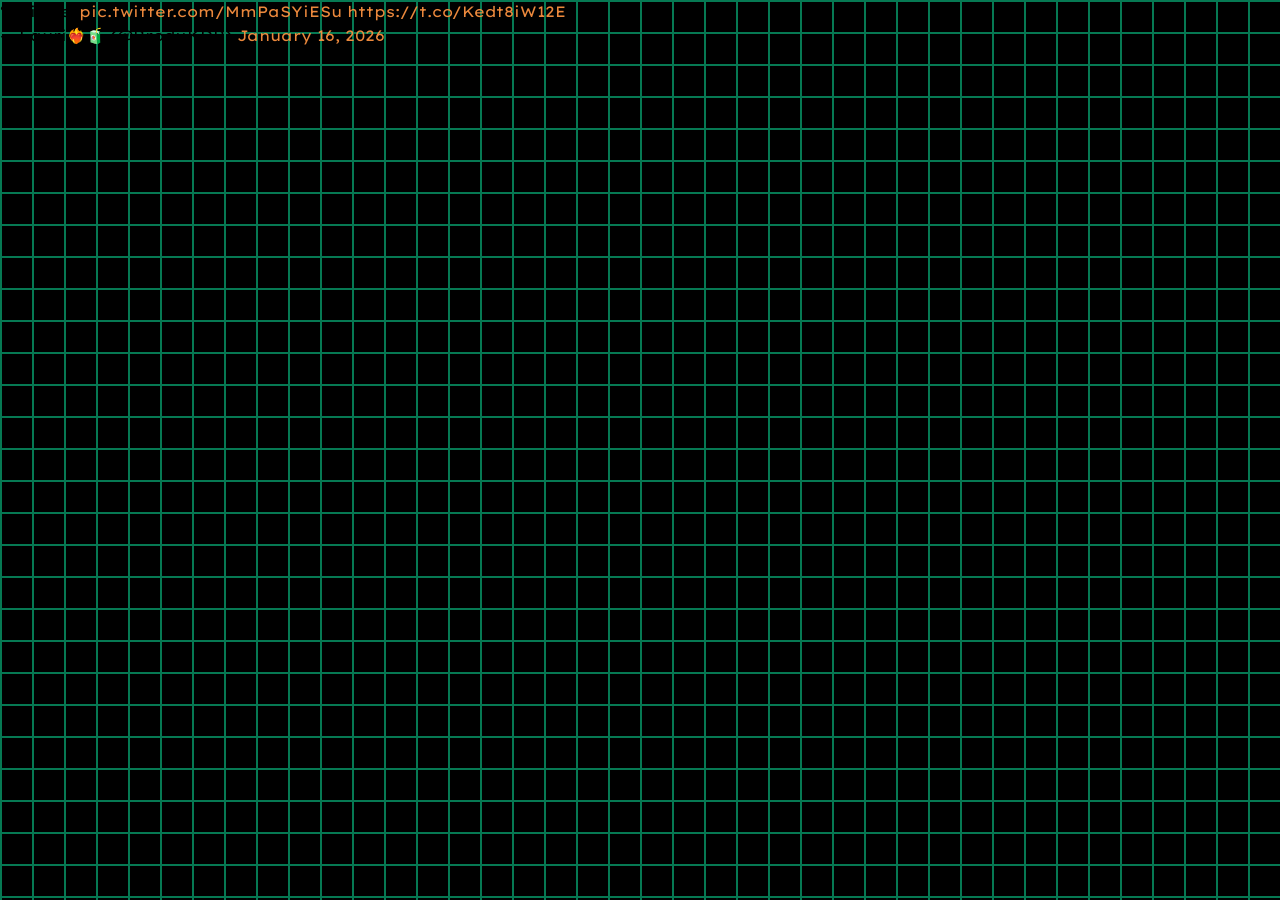
<file: concepts.html>
<!DOCTYPE html>
<html lang="en">
<head>
    <meta charset="UTF-8">
    <meta name="viewport" content="width=device-width, initial-scale=1.0">
    <title>Concepts</title>
    <link rel="icon" href="images/icon.webp">
    <link rel="stylesheet" href="style.css">
</head>
<body>
    <blockquote class="twitter-tweet" data-media-max-width="560"><p lang="en" dir="ltr">“uni life”<a href="https://t.co/MmPaSYiESu">pic.twitter.com/MmPaSYiESu</a> <a href="https://t.co/Kedt8iW12E">https://t.co/Kedt8iW12E</a></p>&mdash; Lauri❤️‍🔥🧃 (@BrodiiKDB) <a href="https://twitter.com/BrodiiKDB/status/2012234053185843467?ref_src=twsrc%5Etfw">January 16, 2026</a></blockquote> <script async src="https://platform.twitter.com/widgets.js" charset="utf-8"></script>
</body>
</html>
</file>
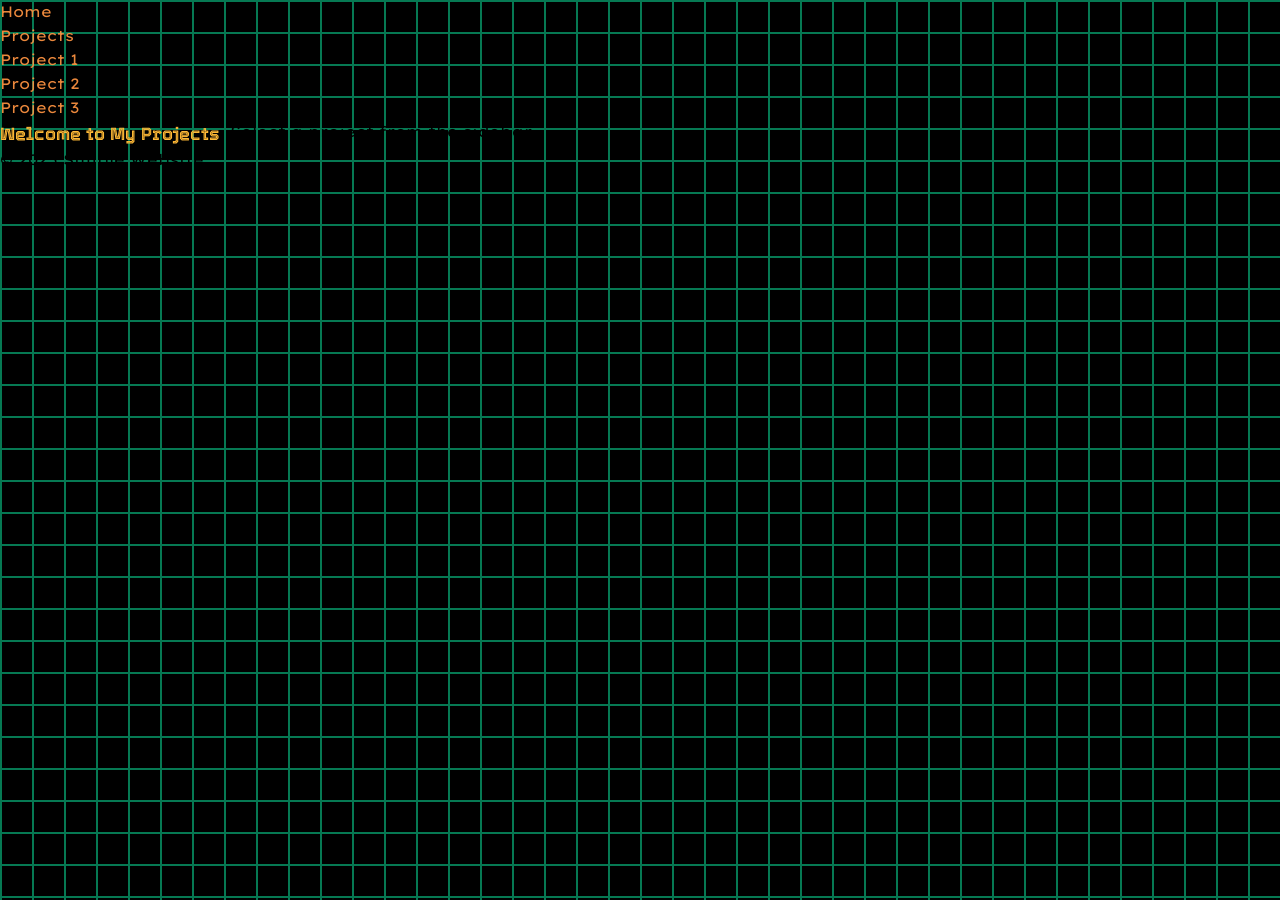
<file: projects.html>
<!DOCTYPE html>
<html lang="en">
<head>
    <meta charset="UTF-8">
    <meta name="viewport" content="width=device-width, initial-scale=1.0">
    <title>Projects</title>
    <link rel="stylesheet" href="style.css">
</head>
<body>
    <header>
        <nav>
            <ul>
                <li><a href="index.html">Home</a></li> <!-- Link back to Home -->
                <li><a href="projects.html">Projects</a></li>
            </ul>
        </nav>
    </header>

    <section class="layout">
        <div class="sidebar">
            <nav>
                <ul>
                    <li><a href="#" class="project-link" data-project="project1">Project 1</a></li>
                    <li><a href="#" class="project-link" data-project="project2">Project 2</a></li>
                    <li><a href="#" class="project-link" data-project="project3">Project 3</a></li>
                </ul>
            </nav>
        </div>

        <div class="body" id="project-display">
            <section class="hero">
                <h1>Welcome to My Projects</h1>
                <p>Select a project from the sidebar.</p>
            </section>
        </div>
    </section>

    <footer>
        <p>&copy; 2025 Simple Website</p>
    </footer>

    <script src="script.js"></script>
</body>
</html>
</file>
<file: style.css>
/* GOOGLE FONTS */
@import url('https://fonts.googleapis.com/css2?family=DM+Mono:ital,wght@0,300;0,400;0,500;1,300;1,400;1,500&family=Google+Sans:ital,opsz,wght@0,17..18,400..700;1,17..18,400..700&family=Lexend+Exa&display=swap');

@import url('https://fonts.googleapis.com/css2?family=Lexend+Exa&family=Tourney:ital,wght@0,100..900;1,100..900&display=swap');

/* VARIABLES */
:root {
  --ContentColor : #fe9341ec;
  --ContentHighlightColor : #ffb936;
}

/*#region RESET & BASE STYLES */
* {
  margin: 0;
  padding: 0;
  box-sizing: border-box;
}

html {
  font-size: 15px;
}

body {
  font-family: "Lexend Exa", sans-serif;
  line-height: 1.6;
  background-color: #03071e;

  background-image:
    linear-gradient(#067953 2px, transparent 2px),
    linear-gradient(to right, #067953 2px, transparent 2px);
  background-size: 32px 32px;
  background-color: black;

  animation: gridMove 1.5s linear infinite;
}

body::-webkit-scrollbar {
  display: none;
}

img {
  max-width: 100%;
  height: auto;
}

hr {
  border: none;
  height: 2px;
  background-color: var(--ContentColor);
  margin: 0;
  margin-bottom: 5px;
}

summary {
  cursor: pointer;
  list-style: none;
}

summary::-webkit-details-marker {
  display: none;
}

h2, p, li, marquee {
  cursor: default;
  text-align:justify;
}

h1 ,h2, h3{
  font-family: 'Tourney', sans-serif;
  color: var(--ContentHighlightColor);
  width: max-content;
}

a {
  text-decoration: none;
  color: var(--ContentColor);
}

marquee {
  color: var(--ContentHighlightColor);
}

.Main_Title {
  font-size: 4rem;
  margin: auto;
  color: var(--ContentColor);
  transition: color 0.4s ease-in-out;
}

.Main_Title:hover {
  color: #a528d6;
}
/* #endregion */

/*#region ANIMIATION CLASSES */
.UC {
  background-image:
  linear-gradient(#1d442c 2px, transparent 2px),
  linear-gradient(to right, #1d442c 2px, transparent 2px);
  background-size: 32px 32px;
  background-color: #042f0e;

  animation: gridAltMove 1.5s linear infinite;
}

.MovingBG{
  background-image:
    linear-gradient(#302306dc 2px, transparent 2px),
    linear-gradient(to right, #302306dc 2px, transparent 2px);
  background-size: 32px 32px;
  background-color: #181204dc;

  animation: gridMove 1.5s linear infinite;
}

.ReverseBG{
  background-image:
    linear-gradient(#181204dc 2px, transparent 2px),
    linear-gradient(to right, #181204dc 2px, transparent 2px);
  background-size: 32px 32px;
  background-color: #302306;

  animation: gridAltMove 1.5s linear infinite;
}

.glitch {
  animation: flickerText 2s infinite;
}

/* Flicker and Text Shadow Effect
   gathered from https://aleclownes.com/2017/02/01/crt-display.html */
@keyframes flickerText {
  0% {
    opacity: 0.27861;
    text-shadow:
      0.4389924193300864px 0 1px rgba(0, 30, 255, 0.5),
     -0.4389924193300864px 0 1px rgba(255, 0, 80, 0.3),
      0 0 3px;
  }

  5% {
    opacity: 0.34769;
    text-shadow:
      2.7928974010788217px 0 1px rgba(0, 30, 255, 0.5),
     -2.7928974010788217px 0 1px rgba(255, 0, 80, 0.3),
      0 0 3px;
  }

  10% {
    opacity: 0.23604;
    text-shadow:
      0.02956275843481219px 0 1px rgba(0, 30, 255, 0.5),
     -0.02956275843481219px 0 1px rgba(255, 0, 80, 0.3),
      0 0 3px;
  }

  15% {
    opacity: 0.90626;
    text-shadow:
      0.40218538552878136px 0 1px rgba(0, 30, 255, 0.5),
     -0.40218538552878136px 0 1px rgba(255, 0, 80, 0.3),
      0 0 3px;
  }

  20% {
    opacity: 0.18128;
    text-shadow:
      3.4794037899852017px 0 1px rgba(0, 30, 255, 0.5),
     -3.4794037899852017px 0 1px rgba(255, 0, 80, 0.3),
      0 0 3px;
  }

  25% {
    opacity: 0.83891;
    text-shadow:
      1.6125630401149584px 0 1px rgba(0, 30, 255, 0.5),
     -1.6125630401149584px 0 1px rgba(255, 0, 80, 0.3),
      0 0 3px;
  }

  30% {
    opacity: 0.65583;
    text-shadow:
      0.7015590085143956px 0 1px rgba(0, 30, 255, 0.5),
     -0.7015590085143956px 0 1px rgba(255, 0, 80, 0.3),
      0 0 3px;
  }

  35% {
    opacity: 0.67807;
    text-shadow:
      3.896914047650351px 0 1px rgba(0, 30, 255, 0.5),
     -3.896914047650351px 0 1px rgba(255, 0, 80, 0.3),
      0 0 3px;
  }

  40% {
    opacity: 0.26559;
    text-shadow:
      3.870905614848819px 0 1px rgba(0, 30, 255, 0.5),
     -3.870905614848819px 0 1px rgba(255, 0, 80, 0.3),
      0 0 3px;
  }

  45% {
    opacity: 0.84693;
    text-shadow:
      2.231056963361899px 0 1px rgba(0, 30, 255, 0.5),
     -2.231056963361899px 0 1px rgba(255, 0, 80, 0.3),
      0 0 3px;
  }

  50% {
    opacity: 0.96019;
    text-shadow:
      0.08084290417898504px 0 1px rgba(0, 30, 255, 0.5),
     -0.08084290417898504px 0 1px rgba(255, 0, 80, 0.3),
      0 0 3px;
  }

  55% {
    opacity: 0.08594;
    text-shadow:
      2.3758461067427543px 0 1px rgba(0, 30, 255, 0.5),
     -2.3758461067427543px 0 1px rgba(255, 0, 80, 0.3),
      0 0 3px;
  }

  60% {
    opacity: 0.20313;
    text-shadow:
      2.202193051050636px 0 1px rgba(0, 30, 255, 0.5),
     -2.202193051050636px 0 1px rgba(255, 0, 80, 0.3),
      0 0 3px;
  }

  65% {
    opacity: 0.71988;
    text-shadow:
      2.8638780614874975px 0 1px rgba(0, 30, 255, 0.5),
     -2.8638780614874975px 0 1px rgba(255, 0, 80, 0.3),
      0 0 3px;
  }

  70% {
    opacity: 0.53455;
    text-shadow:
      0.48874025155497314px 0 1px rgba(0, 30, 255, 0.5),
     -0.48874025155497314px 0 1px rgba(255, 0, 80, 0.3),
      0 0 3px;
  }

  75% {
    opacity: 0.37288;
    text-shadow:
      1.8948491305757957px 0 1px rgba(0, 30, 255, 0.5),
     -1.8948491305757957px 0 1px rgba(255, 0, 80, 0.3),
      0 0 3px;
  }

  80% {
    opacity: 0.71428;
    text-shadow:
      0.0833037308038857px 0 1px rgba(0, 30, 255, 0.5),
     -0.0833037308038857px 0 1px rgba(255, 0, 80, 0.3),
      0 0 3px;
  }

  85% {
    opacity: 0.70419;
    text-shadow:
      0.09769827255241735px 0 1px rgba(0, 30, 255, 0.5),
     -0.09769827255241735px 0 1px rgba(255, 0, 80, 0.3),
      0 0 3px;
  }

  90% {
    opacity: 0.7003;
    text-shadow:
      3.443339761481782px 0 1px rgba(0, 30, 255, 0.5),
     -3.443339761481782px 0 1px rgba(255, 0, 80, 0.3),
      0 0 3px;
  }

  95% {
    opacity: 0.36108;
    text-shadow:
      2.1841838852799786px 0 1px rgba(0, 30, 255, 0.5),
     -2.1841838852799786px 0 1px rgba(255, 0, 80, 0.3),
      0 0 3px;
  }

  100% {
    opacity: 0.24387;
    text-shadow:
      2.6208764473832513px 0 1px rgba(0, 30, 255, 0.5),
     -2.6208764473832513px 0 1px rgba(255, 0, 80, 0.3),
      0 0 3px;
  }
}

@keyframes gridAltMove {
  from {
    background-position: 0 0;
  }
  to {
    background-position: 32px 32px;
  }
}

@keyframes gridMove {
  from {
    background-position: 0 0;
  }
  to {
    background-position: -32px -32px;
  }
}
/* #endregion */

/*#region ELEMENTS AND OVERLAY */
.page {
  display: none;
}

.page.active {
  display: block;
}

.summary-dropdown {
  display: flex;            
  justify-content: space-between; 
  align-items: center;
  cursor: pointer;
}

.summary-dropdown::after{
  content: "▼";         
  transition: transform 0.3s ease;
}

.h2link:hover{
  cursor: pointer;

  background-color: var(--ContentHighlightColor);
  color: black;
}

details[open] .summary-dropdown::after {
  transform: rotate(180deg);
}

.summary-dropdown:hover {
  color: var(--ContentHighlightColor);
}

.overlay {
  position: fixed;
  inset: 0;
  width: 100vw;
  height: 100vh;
  z-index: 9999;
  pointer-events: none;
}

.overlay-padding{
  padding: 60px 0px;
}

.styledlink {
  color: var(--ContentHighlightColor);
  text-decoration-line: underline;
}

.styledlink:hover{
  cursor: pointer;
  text-decoration-line: underline;
  text-decoration-style: double;
}
/* #endregion */

/*#region HERO SECTION & CONTAINERS */
.hero-container{
  width: 65%;
  margin: 10px auto;
  padding: 10px 10px;
  border-radius: 10px;
  border: 9px groove #0dc487;
  color: #fe9441;
  background-color: #010e03;
}

.hero {
  width: 100%;
  display: flex;
  gap: 10px;
  position: relative;

  flex-wrap: nowrap;
  align-items: flex-start;
}

.maincontainer {
  flex-grow: 1;
}

.sidecontainer {
  flex: 0 0 25%;
} 

.sidecontainer div ul {
  list-style: none;
  padding-left: 0;
  margin: 0;
}

.sectionborder, .sectionborder-scrollable {
  padding: 10px 20px;
  border: 3px outset var(--ContentColor);
  margin-bottom: 10px;
  transition:  border-style 0.6s ease;
}

.sectionborder-scrollable {
  max-height: 300px;
  overflow-y: auto;
}

.sectionborder-scrollable p {
  margin-bottom: 5px;
  text-align: left;
}

.sectionborder-scrollable span {
    display: block;
    font-weight: bold;
    color: var(--ContentHighlightColor);
}

.sectionborder nav ul {
  flex-direction: column;
}

.sectionborder li a:hover{
  background-color: #fe9441;
  color: black;
}

.margin-li{
  margin-left: 20px;
}

.sectionborder-scrollable::-webkit-scrollbar {
    display: none;
}

.sectionborder:hover, .sectionborder-scrollable:hover, .KanbanBoard div:hover{
  border: 3px inset var(--ContentColor);
}

/* Gallery */
.gallerycontainer{
  display: flex;
  flex-wrap: wrap;
  justify-content: space-evenly;
  gap: 10px;
}

.gallerycontainer div{
  flex: 1 1 250px;
  min-width: 200px;
  max-width: 270px;
}

.gallerycontainer div p, .gallerycontainer .sectionborder h2{
  text-align: center; 
  width: auto;
}

.gallerycontainer div:nth-child(odd), .KanbanBoard div:nth-child(odd){
  background-image:
    linear-gradient(#302306dc 2px, transparent 2px),
    linear-gradient(to right, #302306dc 2px, transparent 2px);
  background-size: 32px 32px;
  background-color: #181204dc;

  animation: gridMove 1.5s linear infinite;
}

.gallerycontainer div:nth-child(even), .KanbanBoard div:nth-child(even){
  background-image:
    linear-gradient(#181204dc 2px, transparent 2px),
    linear-gradient(to right, #181204dc 2px, transparent 2px);
  background-size: 32px 32px;
  background-color: #302306;

  animation: gridAltMove 1.5s linear infinite;
}

/* KanbanBoard */
.KanbanBoard div{
  width: 100%;
  border: 3px outset var(--ContentColor);
  padding: 10px;
  margin-top: 10px;
}

/* Roadmap */
.roadmap {
  width: 100%;
}

.roadmap li {
  display: flex;
  justify-content: space-between;
  align-items: center;
  padding: 5px 0;
  border-bottom: 1px dashed var(--ContentColor);
}

.roadmap .date {
  color: gray;
  font-size: 0.9em;
  white-space: nowrap;
}

/* Guestbook */
.Guestbook {
  padding: 0px;
}

.Guestbook h2{
  padding: 10px 20px;
}

.Guestbook iframe {
  border: none;
  border-radius: 5px;
  width: 100%;
  height: 300px;
}

/* Navbar */
.navbar nav {
  display: flex;
  flex-wrap: wrap;
  width: 100%;
  margin-bottom: 10px;
  gap: 10px;
}

.navbar nav a {
  flex: 1;
  height: 40px;

  align-content: center;
  text-align: center;
  white-space: nowrap;

  border: 3px outset var(--ContentColor);
  font-size: 18px;
  background-color: #221104;
  
  transition: color 0.3s, border-color 0.3s ease;
}

.navbar a:hover {
  cursor: pointer;
  border: 3px inset #a528d6;
  color: #a528d6;
  background-color: #240a2e;
}

/* IMAGE AND ICONS */
.icon-warning {
    height: 1.2em;
    width: auto;
    vertical-align: middle;
    margin-right: 3px;
}
/* #endregion */

/*#region Breakpoints */
/* TABLET */
@media (max-width: 1024px) {

  .Main_Title {
    font-size: 3rem;
  }

  .hero-container{
    width: 90%;
  }

  .hero {
    display: block;
    width: 100%;
    flex-direction: column;
  }

  .sidecontainer {
    flex: 0 0 100%;
  }

  .sidebar ul li a {
    font-size: 16px;
  }

  .sectionborder-scrollable nav details ul li{
    width: 100%;
  }

  .overlay {
    display: none;
  }
  
  .overlay-padding{
    padding: 0px;
  }
}


/* MOBILE */
@media (max-width: 768px) {

  .layout {
    grid-template-areas: "body";
    grid-template-columns: 1fr;
    height: auto;
  }

  .sidebar {
    flex-direction: row;
    width: 100%;
    overflow-x: auto;
  }

  .sidebar ul {
    flex-direction: row;
    gap: 8px;
  }

  .sidebar ul li a {
    font-size: 14px;
    white-space: nowrap;
  }

  nav ul {
    flex-direction: column;
    align-items: center;
  }

  .hero-container{
    width: 95%;
  }

  .hero {
    display: block;
    width: 100%;
    flex-direction: column;
  }
}


/* EXTRA SMALL */
@media (max-width: 480px) {

  body {
    font-size: 14px;
  }

  .hero-container{
    width: 100%;
    margin: 0;
  }

  .hero {
    display: block;
    width: 100%;
    flex-direction: column;
  }

  .sectionborder {
    padding: 10px;
  }

  .sidebar ul li a {
    padding: 6px 8px;
    font-size: 13px;
  }
}
/* #endregion */
</file>
